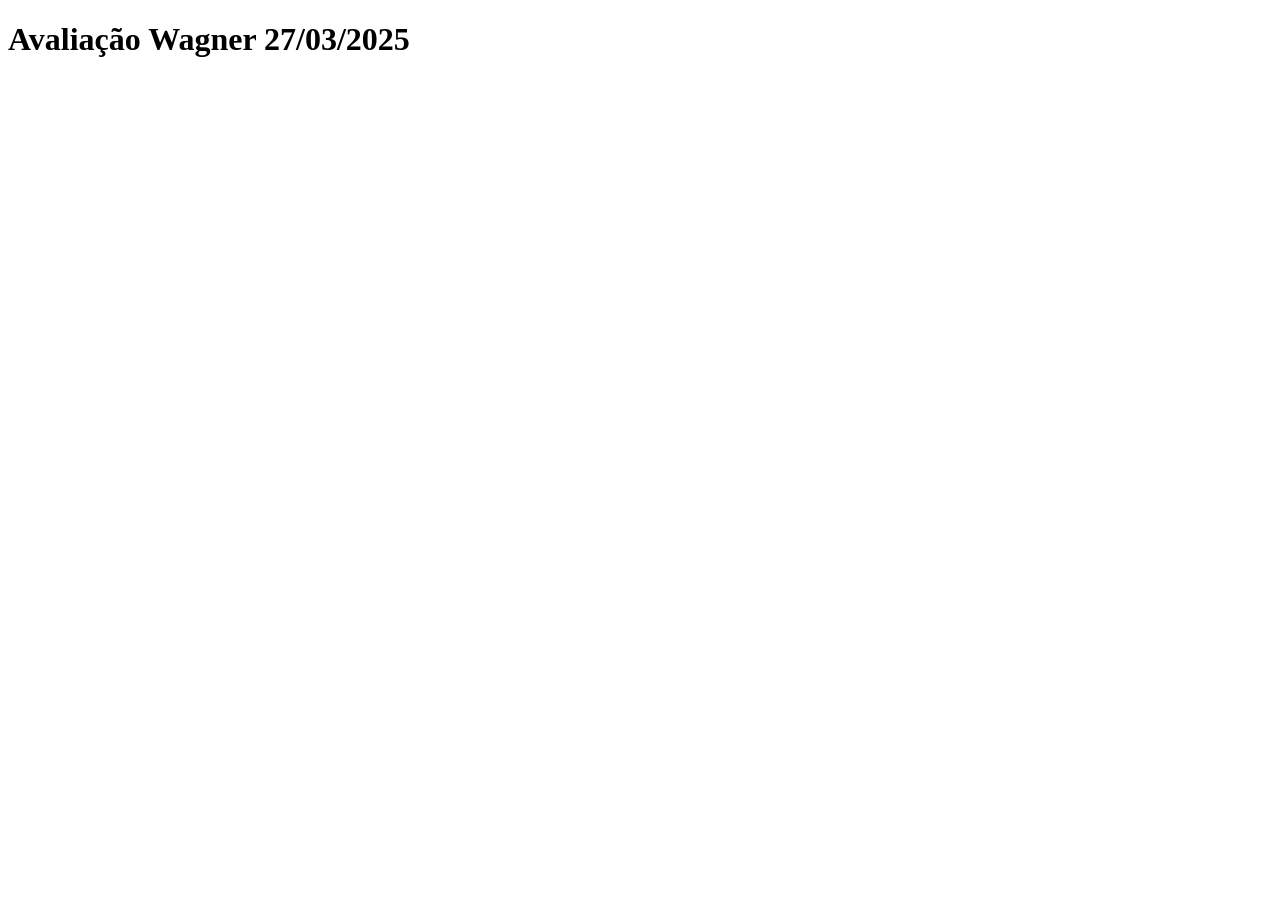
<file: aula-encapsulamento-Pereira-cruz-main/javascript/index.html>
<!DOCTYPE html>
<html lang="en">
<head>
    <meta charset="UTF-8">
    <meta name="viewport" content="width=device-width, initial-scale=1.0">
    <title>Document</title>
    
    <script src="Carro.js"></script>

</head>
<body>
    <h1>Avaliação Wagner 27/03/2025</h1>
</body>
</html>
</file>
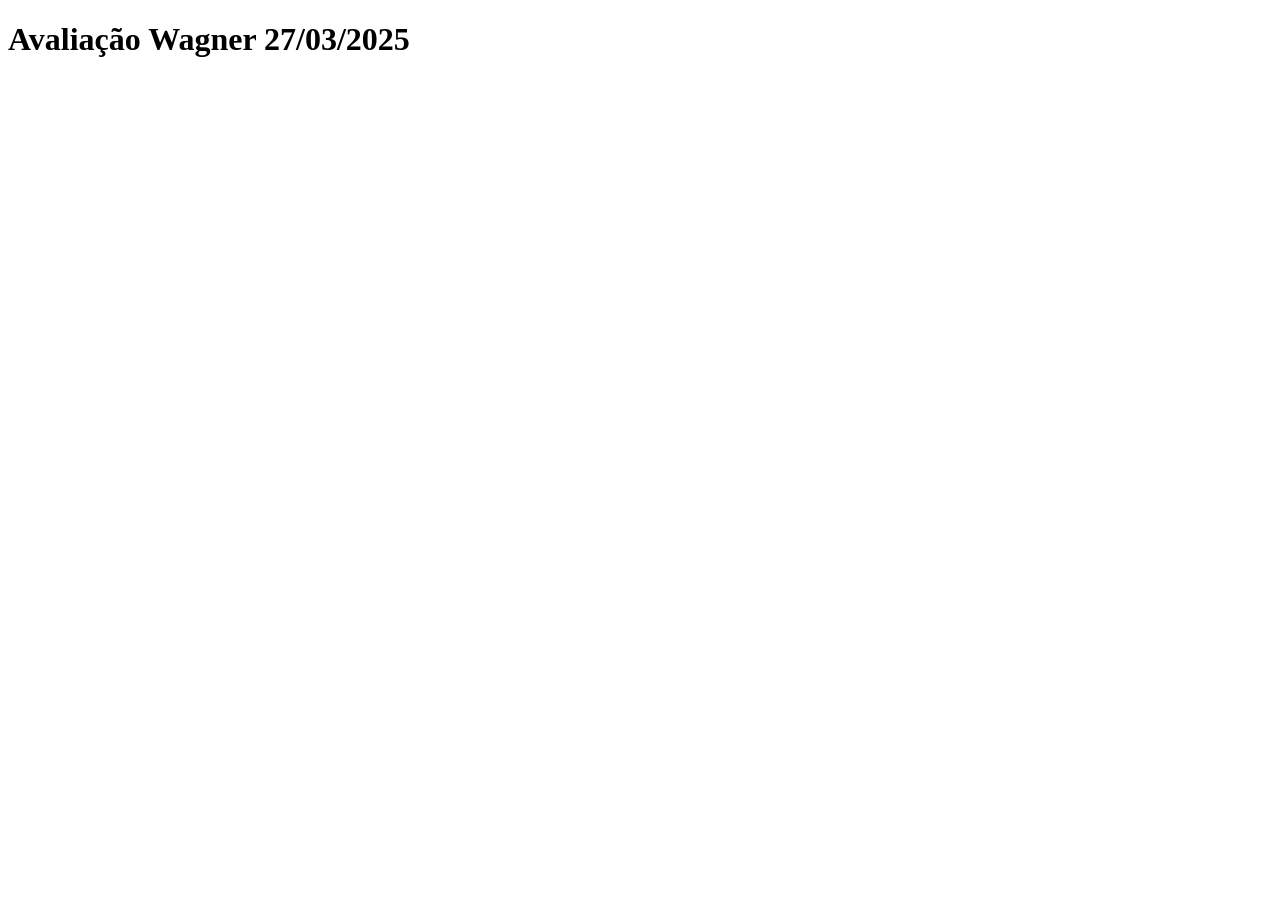
<file: prova.Wagner.27-03-2025/javascript/index.html>
<!DOCTYPE html>
<html lang="en">
<head>
    <meta charset="UTF-8">
    <meta name="viewport" content="width=device-width, initial-scale=1.0">
    <title>Document</title>
    <script src="main.js"></script>
    <script src="moto.js"></script>
    <script src="Carro.js"></script>
    
</head>
<body>
    <h1>Avaliação Wagner 27/03/2025</h1>
</body>
</html>
</file>
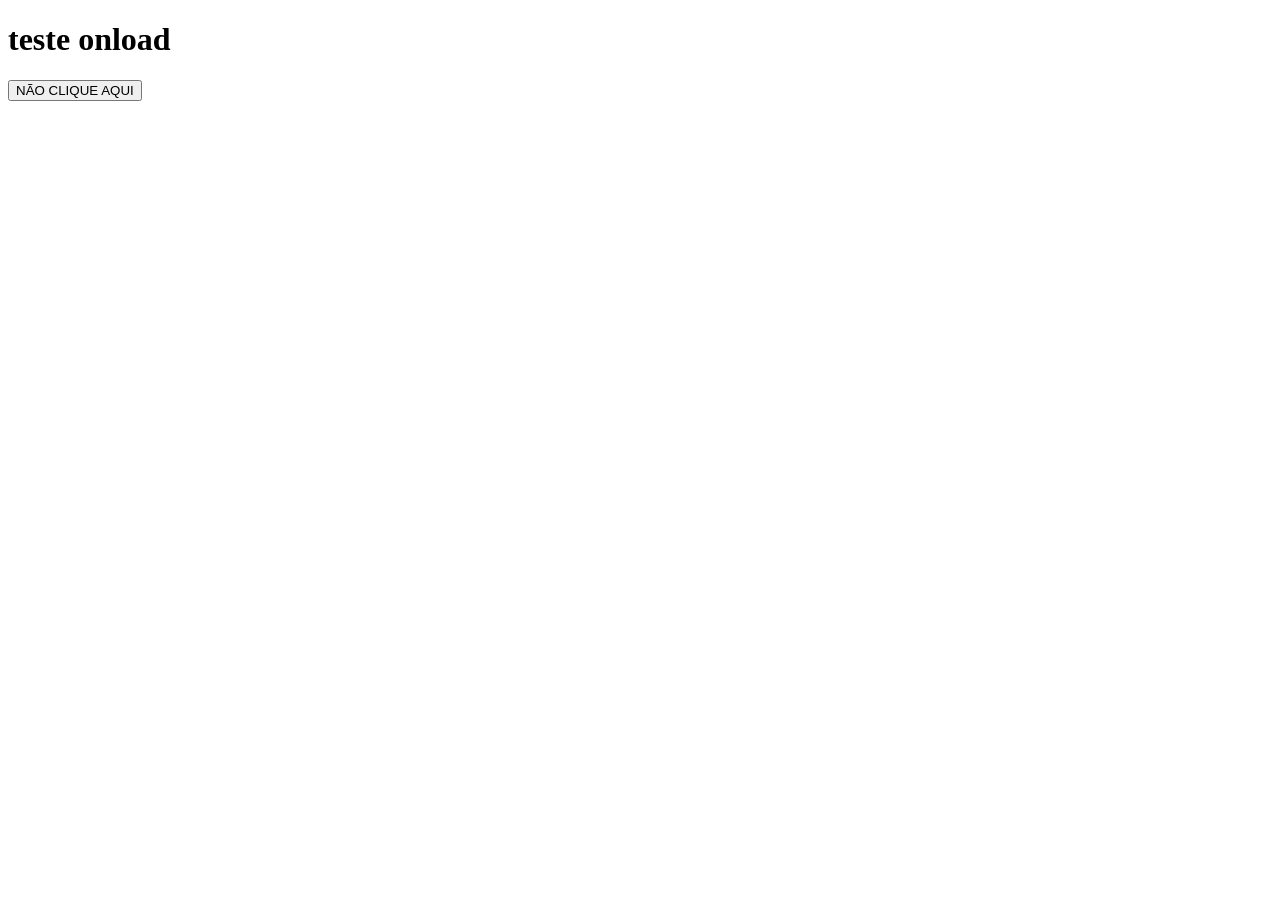
<file: wagner etec/html onload.html>
<!DOCTYPE html>
<html lang="en">
<head>
    <meta charset="UTF-8">
    <meta name="viewport" content="width=device-width, initial-scale=1.0">
    <title>Document</title>
    
</head>
<body onload="loadpage()">
    <h1>teste onload</h1>
    <button type="button" onclick="repetir()">NÃO CLIQUE AQUI</Nav></button>
    <script>
        function loadpage(){
        alert ("carregou")
        
    }
    function repetir(){
        window.alert("JÁ CARREGOU IRMÃO, CALMA O CORAÇÃO")
    }
    </script>
</body>
</html>
</file>
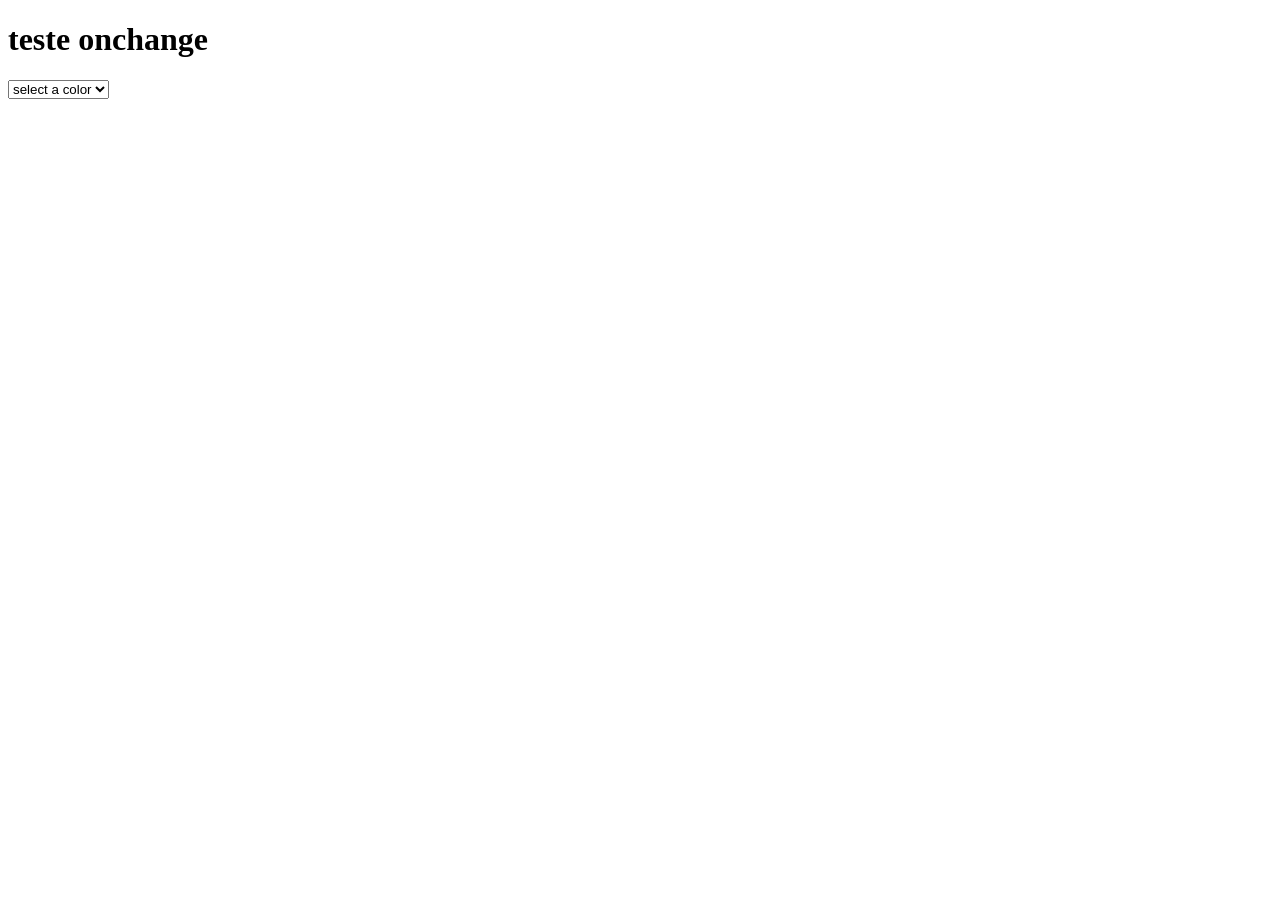
<file: wagner etec/onchange.html>
<!DOCTYPE html>
<html lang="en">
<head>
    <meta charset="UTF-8">
    <meta name="viewport" content="width=device-width, initial-scale=1.0">
    <title>Document</title>
    <script>
        function handleOnChanceEvent(){
            document.bgColor=handleOnChanceEvent
        } 

    </script>
</head>
<body>
    <h1>teste onchange</h1>
    <select onchange="handleOnChanceEvent()">
        <option value="">select a color</option>
        <option value="red">Vermelho</option>
        <option value="green">Verde</option>
        <option value="blue">Azul</option>
    </select>
</body>
</html>
</file>
